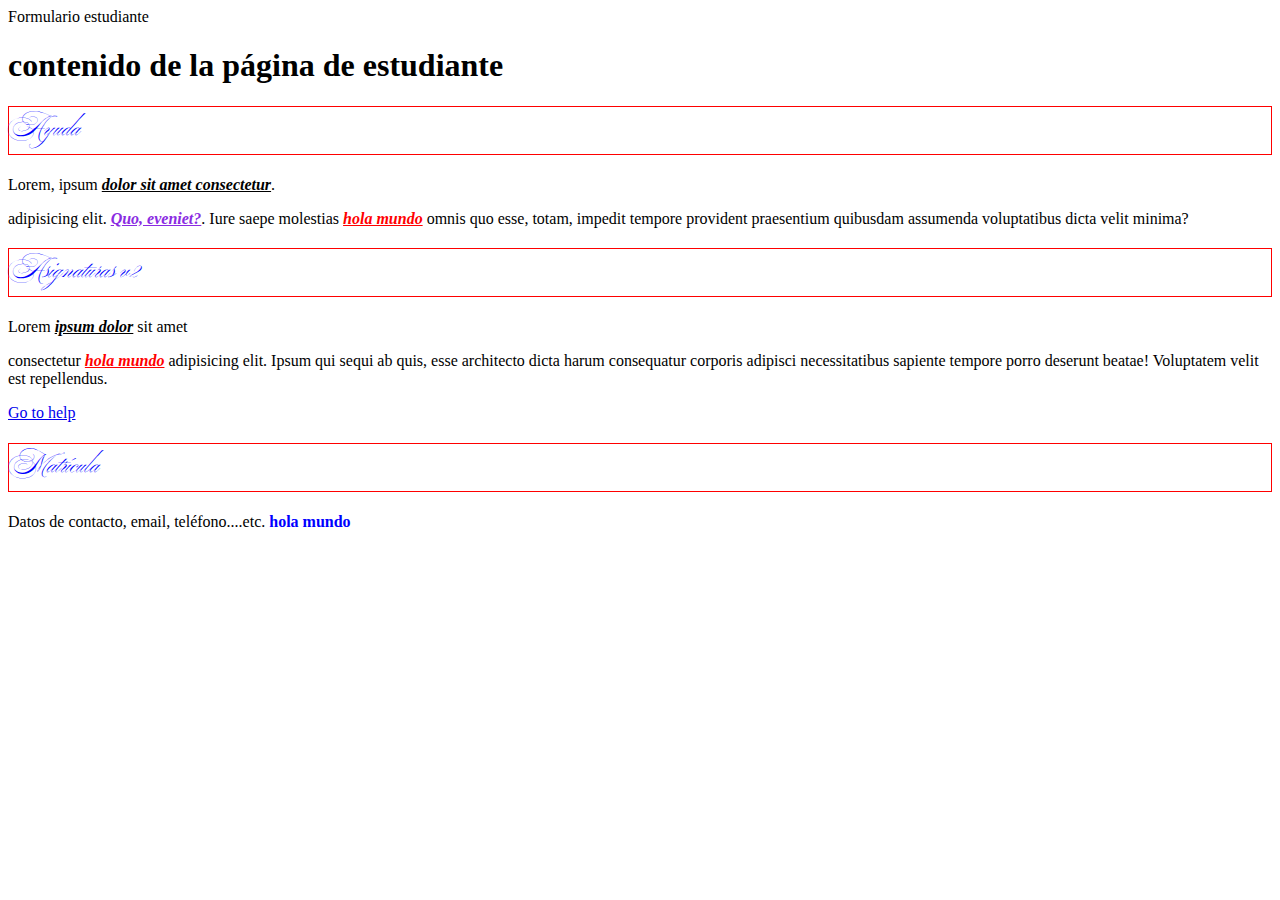
<file: csshtml/index.html>
<!DOCTYPE html>
<html lang="en">
<head>
    <meta charset="UTF-8">
    <meta http-equiv="X-UA-Compatible" content="IE=edge">
    <meta name="viewport" content="width=device-width, initial-scale=1.0">

    <link rel="stylesheet" href="css/styles.css" type="text/css">

    <title>Document</title>
</head>
<body>
    <header>
        Formulario estudiante
    </header>
    <main>
        <h1>
            contenido de la página de <span>estudiante</span>
        </h1>
       <section>
           <h2>Ayuda</h2>
           <div>
               Lorem, ipsum <span>dolor sit amet consectetur</span>.
               <p>
                   adipisicing elit. <span>Quo, eveniet?</span>. 
                   Iure saepe molestias <span class="hola-mundo">hola mundo</span> omnis quo esse, totam, impedit tempore provident praesentium quibusdam assumenda voluptatibus dicta velit minima?
               </p>
            </div>
       </section>
       <section>
           <h2>Asignaturas v2</h2>
           <div>
               Lorem <span>ipsum dolor</span> sit amet 
               <p>
                   consectetur <span class="hola-mundo">hola mundo</span> adipisicing elit. Ipsum qui sequi ab quis, esse architecto dicta harum consequatur corporis adipisci necessitatibus sapiente tempore porro deserunt beatae! Voluptatem velit est repellendus.
               </p>
               <a href="help.html">Go to help</a>
           </div>
       </section>

       <section>
           <h2>Matrícula</h2>
       </section>

    </main>
    <footer>
        Datos de contacto, email, teléfono....etc. <span id="hola-mundo-especial">hola mundo</span>
    </footer>
</body>
</html>
</file>
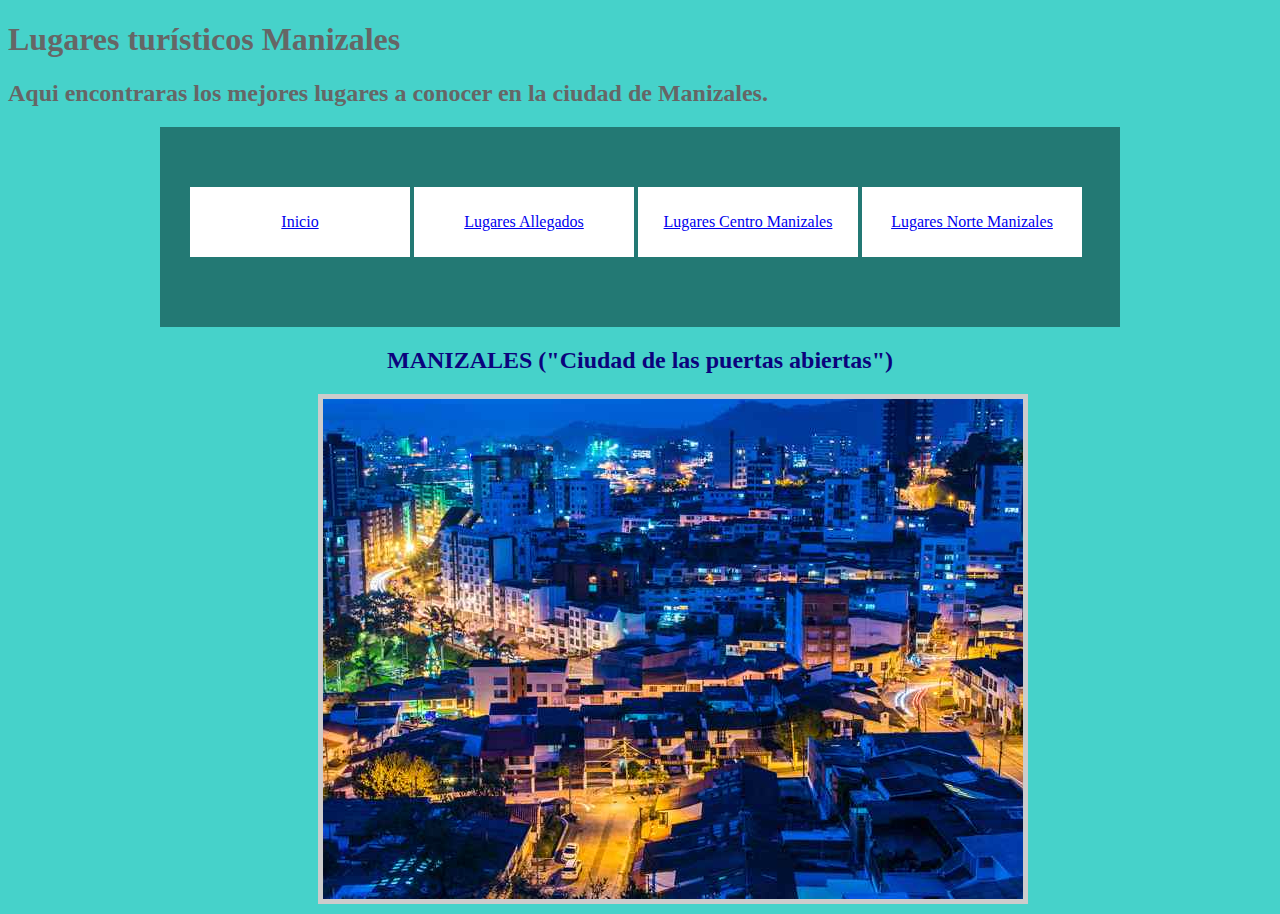
<file: taller-html-css/index.html>
<!DOCTYPE html>
<html lang="en">
<head>
    <meta charset="UTF-8">
    <meta http-equiv="X-UA-Compatible" content="IE=edge">
    <meta name="viewport" content="width=device-width, initial-scale=1.0">
    <link rel="stylesheet" href="css/styles.css" type="text/css">
    <link rel="stylesheet" href="css/styles1.css" type="text/css">
    <title>Ejercico Html-Css Prog 4 U Manizales</title>

</head>
<body>

    <h1>

       Lugares turísticos Manizales
        
        </h1>
        <h2> Aqui encontraras los mejores lugares a conocer en la ciudad de Manizales.</h2>
    <header>
        <nav>
            <li><a href="index.html">Inicio</a></li>
          <li><a href="allegadosM.html">Lugares Allegados</a></li>
          <li><a href="centroM.html">Lugares Centro Manizales</a></li>
          <li><a href="norteM.html">Lugares Norte Manizales</a></li>
        </nav>
      </header>
      <h2 style="color:rgb(11, 3, 124); font-family: Verdana; text-align: center;">MANIZALES ("Ciudad de las puertas abiertas")</h1>
      <main id="index1">
       

      </main>




</body>
</html>
</file>
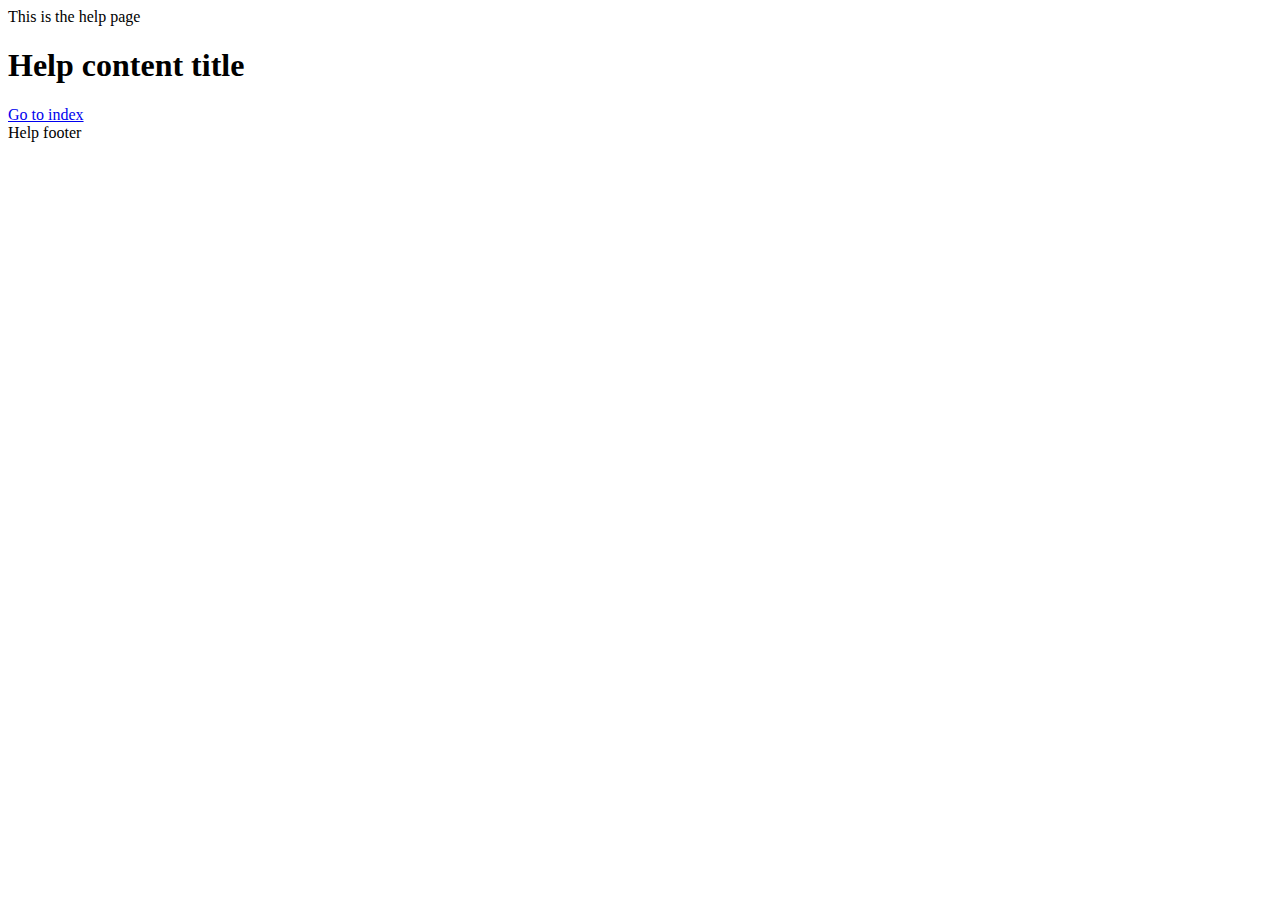
<file: csshtml/help.html>
<!DOCTYPE html>
<html lang="en">
<head>
    <meta charset="UTF-8">
    <meta http-equiv="X-UA-Compatible" content="IE=edge">
    <meta name="viewport" content="width=device-width, initial-scale=1.0">

    <link rel="stylesheet" href="css/styles.css" type="text/css">

    <title>Document</title>
</head>
<body>
    <header>
       This is the help page
    </header>
    <main>
        <h1>
           Help content title
        </h1>
       <section>

            <a href="index.html">Go to index</a>
       </section>
       
    </main>
    <footer>
       Help footer
    </footer>
</body>
</html>
</file>
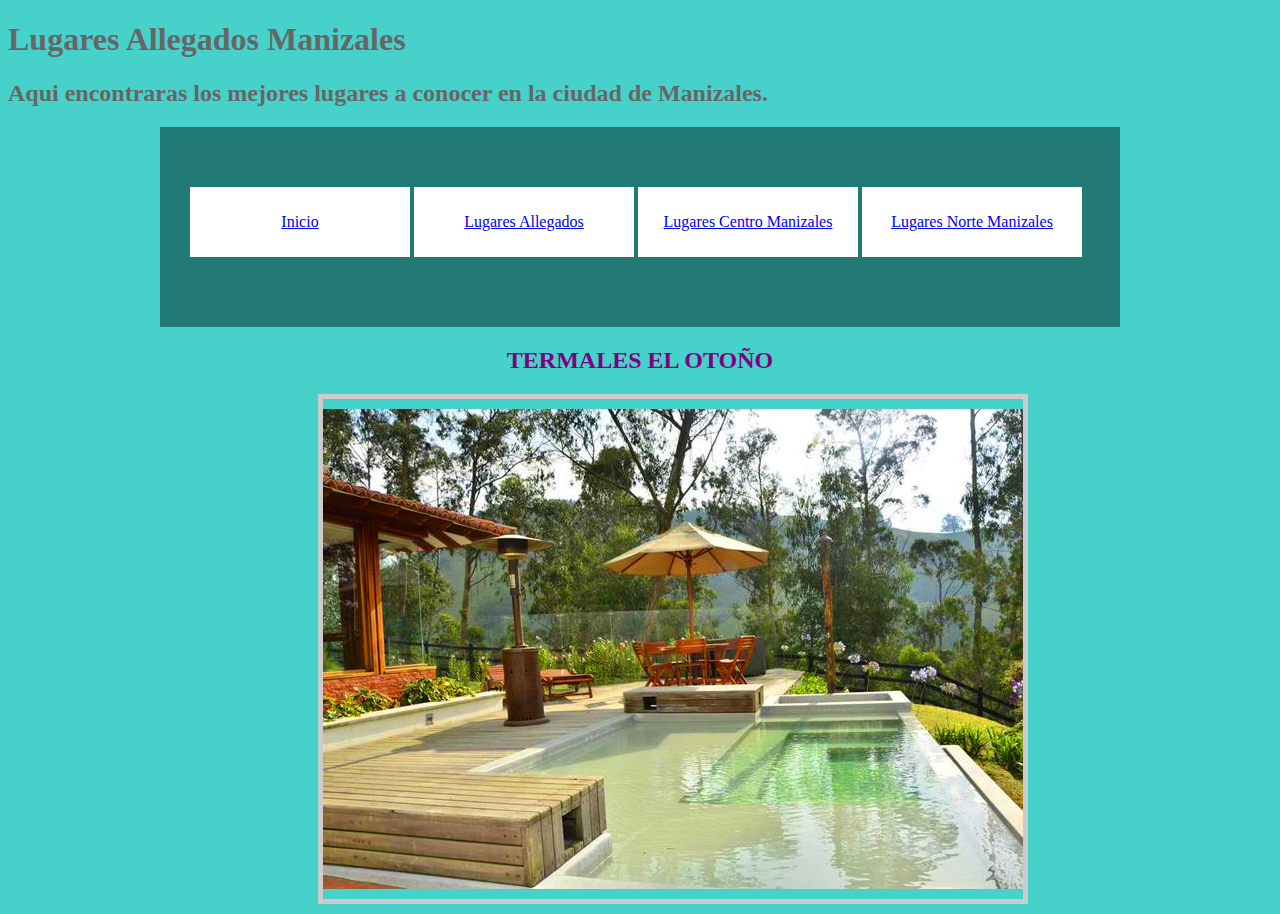
<file: taller-html-css/allegadosM.html>
<!DOCTYPE html>
<html lang="en">
<head>
    <meta charset="UTF-8">
    <meta http-equiv="X-UA-Compatible" content="IE=edge">
    <meta name="viewport" content="width=device-width, initial-scale=1.0">
    <link rel="stylesheet" href="css/styles.css" type="text/css">
    <link rel="stylesheet" href="css/styles1.css" type="text/css">
    <title>Ejercico Html-Css Prog 4 U Manizales</title>

</head>
<body>

    <h1>

       Lugares Allegados Manizales
        
        </h1>
        <h2> Aqui encontraras los mejores lugares a conocer en la ciudad de Manizales.</h2>
    <header>
        <nav>
            <li><a href="index.html">Inicio</a></li>
          <li><a href="allegadosM.html">Lugares Allegados</a></li>
          <li><a href="centroM.html">Lugares Centro Manizales</a></li>
          <li><a href="norteM.html">Lugares Norte Manizales</a></li>
        </nav>
      </header>
      <h2 style="color: purple; font-family: Verdana; text-align: center;">TERMALES EL OTOÑO</h1>
      <main id="allegados1">
     








</body>
</html>
</file>
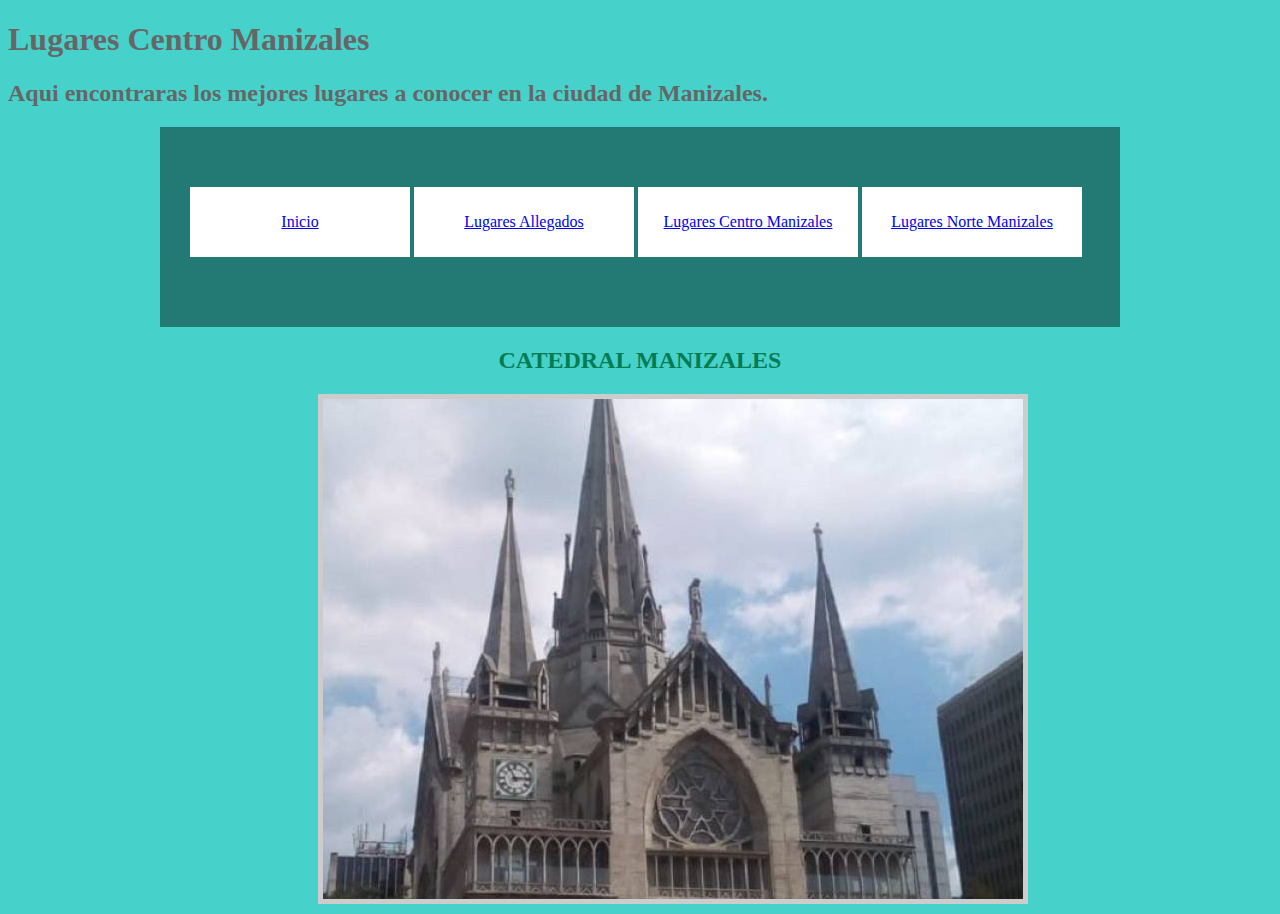
<file: taller-html-css/centroM.html>
<!DOCTYPE html>
<html lang="en">
<head>
    <meta charset="UTF-8">
    <meta http-equiv="X-UA-Compatible" content="IE=edge">
    <meta name="viewport" content="width=device-width, initial-scale=1.0">
    <link rel="stylesheet" href="css/styles.css" type="text/css">
    <link rel="stylesheet" href="css/styles1.css" type="text/css">
    <title>Ejercico Html-Css Prog 4 U Manizales</title>

</head>
<body>

    <h1>

       Lugares Centro Manizales
        
        </h1>
        <h2> Aqui encontraras los mejores lugares a conocer en la ciudad de Manizales.</h2>
    <header>
        <nav>
            <li><a href="index.html">Inicio</a></li>
          <li><a href="allegadosM.html">Lugares Allegados</a></li>
          <li><a href="centroM.html">Lugares Centro Manizales</a></li>
          <li><a href="norteM.html">Lugares Norte Manizales</a></li>
        </nav>
      </header>
      <h2 style="color:rgb(3, 124, 84); font-family: Verdana; text-align: center;">CATEDRAL MANIZALES</h1>
      <main id="centro1">
     








</body>
</html>
</file>
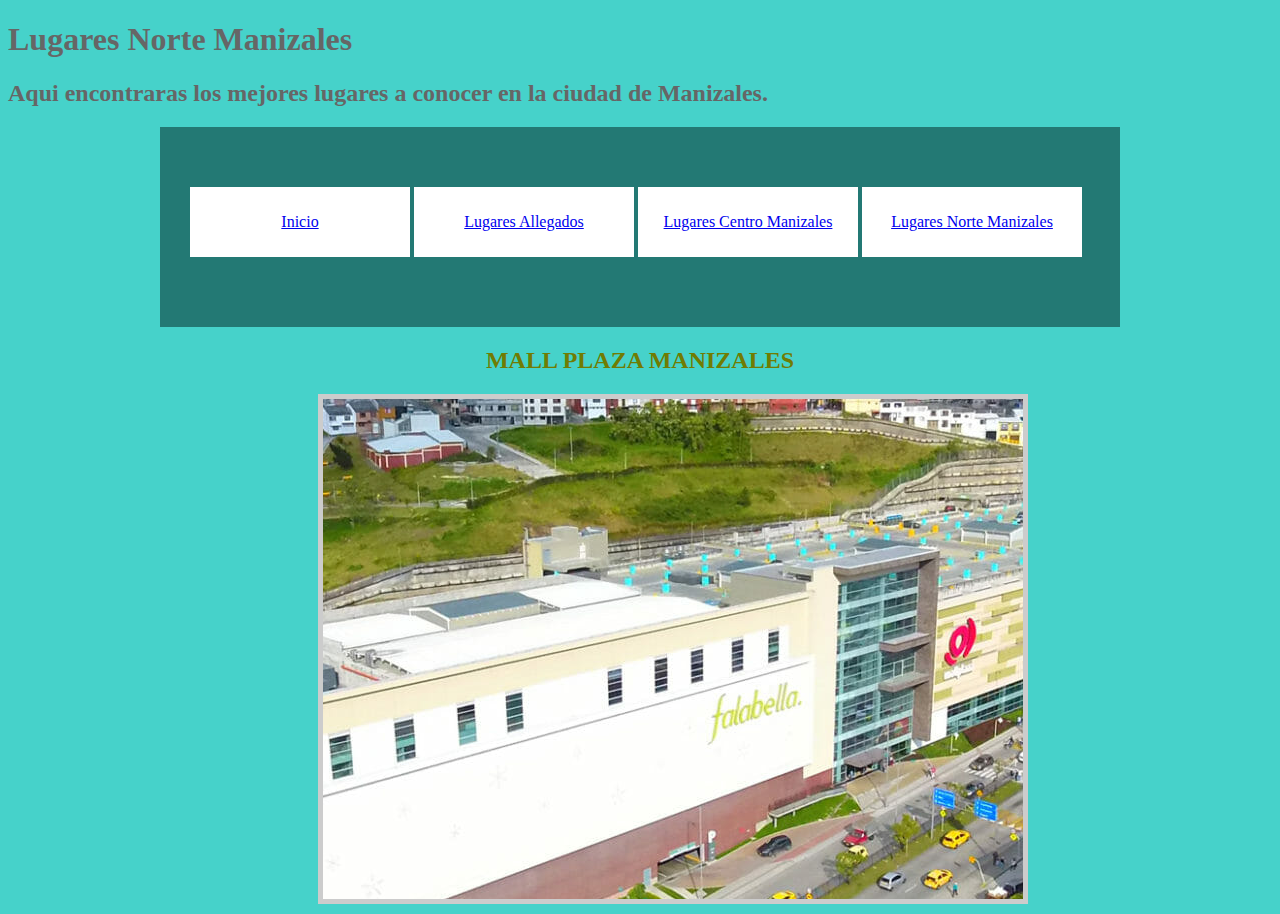
<file: taller-html-css/norteM.html>
<!DOCTYPE html>
<html lang="en">
<head>
    <meta charset="UTF-8">
    <meta http-equiv="X-UA-Compatible" content="IE=edge">
    <meta name="viewport" content="width=device-width, initial-scale=1.0">
    <link rel="stylesheet" href="css/styles.css" type="text/css">
    <link rel="stylesheet" href="css/styles1.css" type="text/css">
    <title>Ejercico Html-Css Prog 4 U Manizales</title>

</head>
<body>

    <h1>

       Lugares Norte Manizales
        
        </h1>
        <h2> Aqui encontraras los mejores lugares a conocer en la ciudad de Manizales.</h2>
    <header>
        <nav>
            <li><a href="index.html">Inicio</a></li>
          <li><a href="allegadosM.html">Lugares Allegados</a></li>
          <li><a href="centroM.html">Lugares Centro Manizales</a></li>
          <li><a href="norteM.html">Lugares Norte Manizales</a></li>
        </nav>
      </header>
      <h2 style="color:rgb(112, 124, 3); font-family: Verdana; text-align: center;">MALL PLAZA MANIZALES</h1>
      <main id="norte1">
     








</body>
</html>
</file>
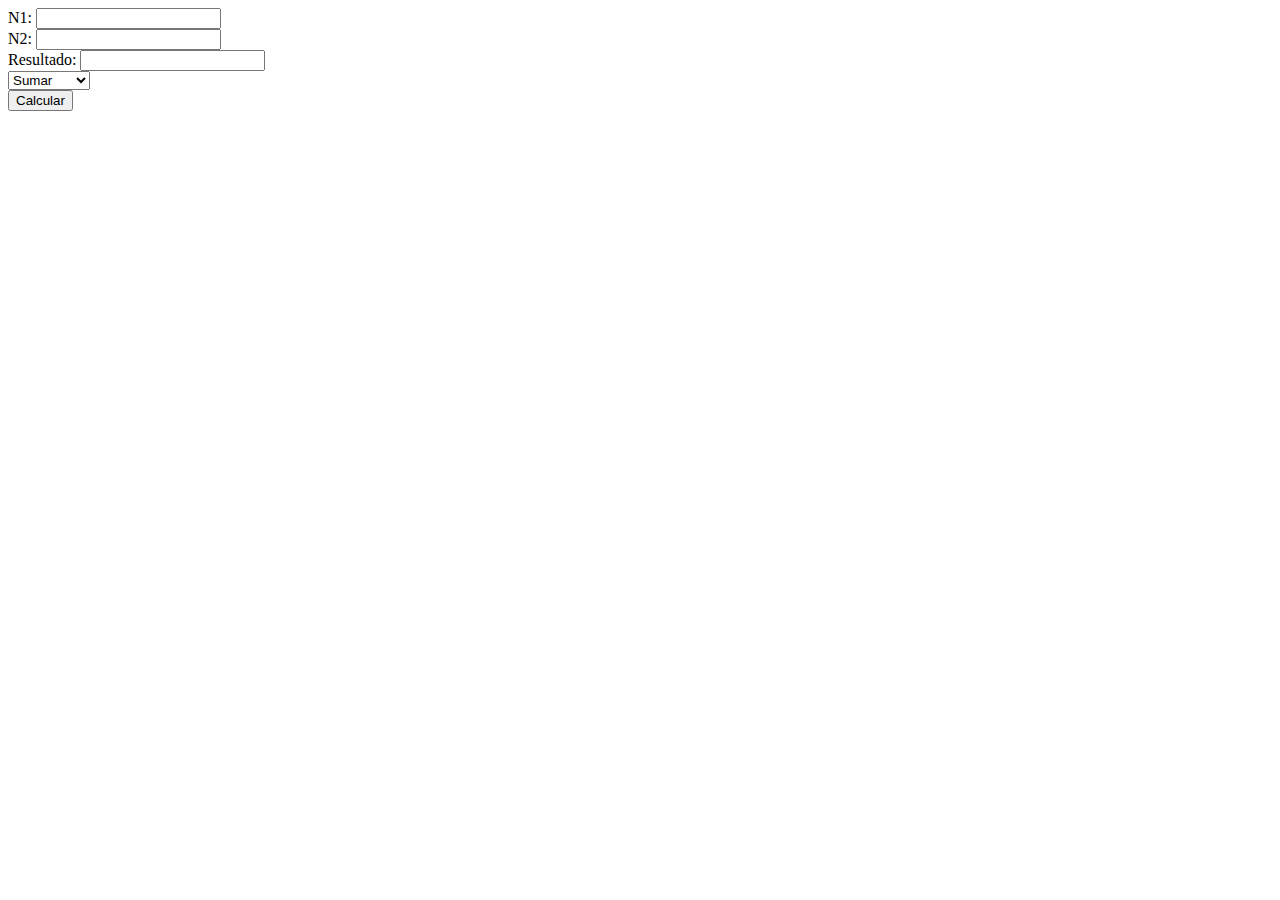
<file: uno/httpcalculadora1/calculadora-cliente.html>
<!DOCTYPE html>
<html lang="en">
    <head>
        <meta charset="UTF-8">
        <meta http-equiv="X-UA-Compatible" content="IE=edge">
        <meta name="viewport" content="width=device-width, initial-scale=1.0">
        <title>This is the title</title>
    </head>
    <body>
        <form action="calculadora-completo.php" method="POST">
            N1: <input name="n1"/> <br/>
            N2: <input name="n2"/><br/>
            Resultado: <input /><br/>
            <select name="op">
                <option value="1">Sumar</option>
                <option value="2">Restar</option>
                <option value="3">Multiplicar</option>
                <option value="4">Dividir</option>
            </select>
            <br/>
            <input type="submit" value="Calcular"/>
        </form>
    </body>
</html>
</file>
<file: csshtml/css/styles.css>
@import url('https://fonts.googleapis.com/css?family=Ballet&display=swap');

/*selector de elemento*/
h2 {
    font-family: 'Ballet', sans-serif;
    color: blue;
    font-size: 25px;
    border: solid 1px red;
}

/*selector descendente*/
p span {
    font-weight: bold;
    font-style: italic;
    color: blueviolet;
    text-decoration: underline;
}

div span {
    font-weight: bold;
    font-style: italic;
    text-decoration: underline;
}

/*selector de clase*/
.hola-mundo {
    color:red;
    font-weight: bold;
}

/*selector de id*/
#hola-mundo-especial {
    color:blue;
    font-weight: bold;
}
</file>
<file: taller-html-css/css/styles.css>
body {
    background-color: #46d2ca;
    color: #666;
    font: 16px Tahoma;
  }
  header {
    background-color: #237974;
    height: 200px;
    margin: 0px auto;
    width: 960px;
  }

nav {
    margin: 0px auto;
    position: relative;
    top: 60px;
    width: 900px;
  }
  nav li {
    background-color: #fff;
    display: inline-block;
    color: #237974;
    height: 50px;
    list-style: none;
    line-height: 50px;
    text-align: center;
    padding: 10px;
    width: 200px;

   
  }
</file>
<file: taller-html-css/css/styles1.css>
main {
    border: 2px solid gray;
    margin-bottom: 10px;
   
  }
  #box1 { height: 200px; width: 400px ; vertical-align: middle; }


  #index1{

    text-align: center;
    background: url(../img/index.jpg) no-repeat center;
    margin-top: 20px;
    margin-left: 310px;
    height: 500px;
    width: 700px;
    border: 5px solid #ccc;


}

#allegados1{

    text-align: center;
    background: url(../img/allegados1.jpg) no-repeat center;
    margin-top: 20px;
    margin-left: 310px;
    height: 500px;
    width: 700px;
    border: 5px solid #ccc;


}


#centro1{

    text-align: center;
    background: url(../img/centro.jpg) no-repeat center;
    margin-top: 20px;
    margin-left: 310px;
    height: 500px;
    width: 700px;
    border: 5px solid #ccc;


}



#norte1{

    text-align: center;
    background: url(../img/norte1.jpg) no-repeat center;
    margin-top: 20px;
    margin-left: 310px;
    height: 500px;
    width: 700px;
    border: 5px solid #ccc;


}
</file>
